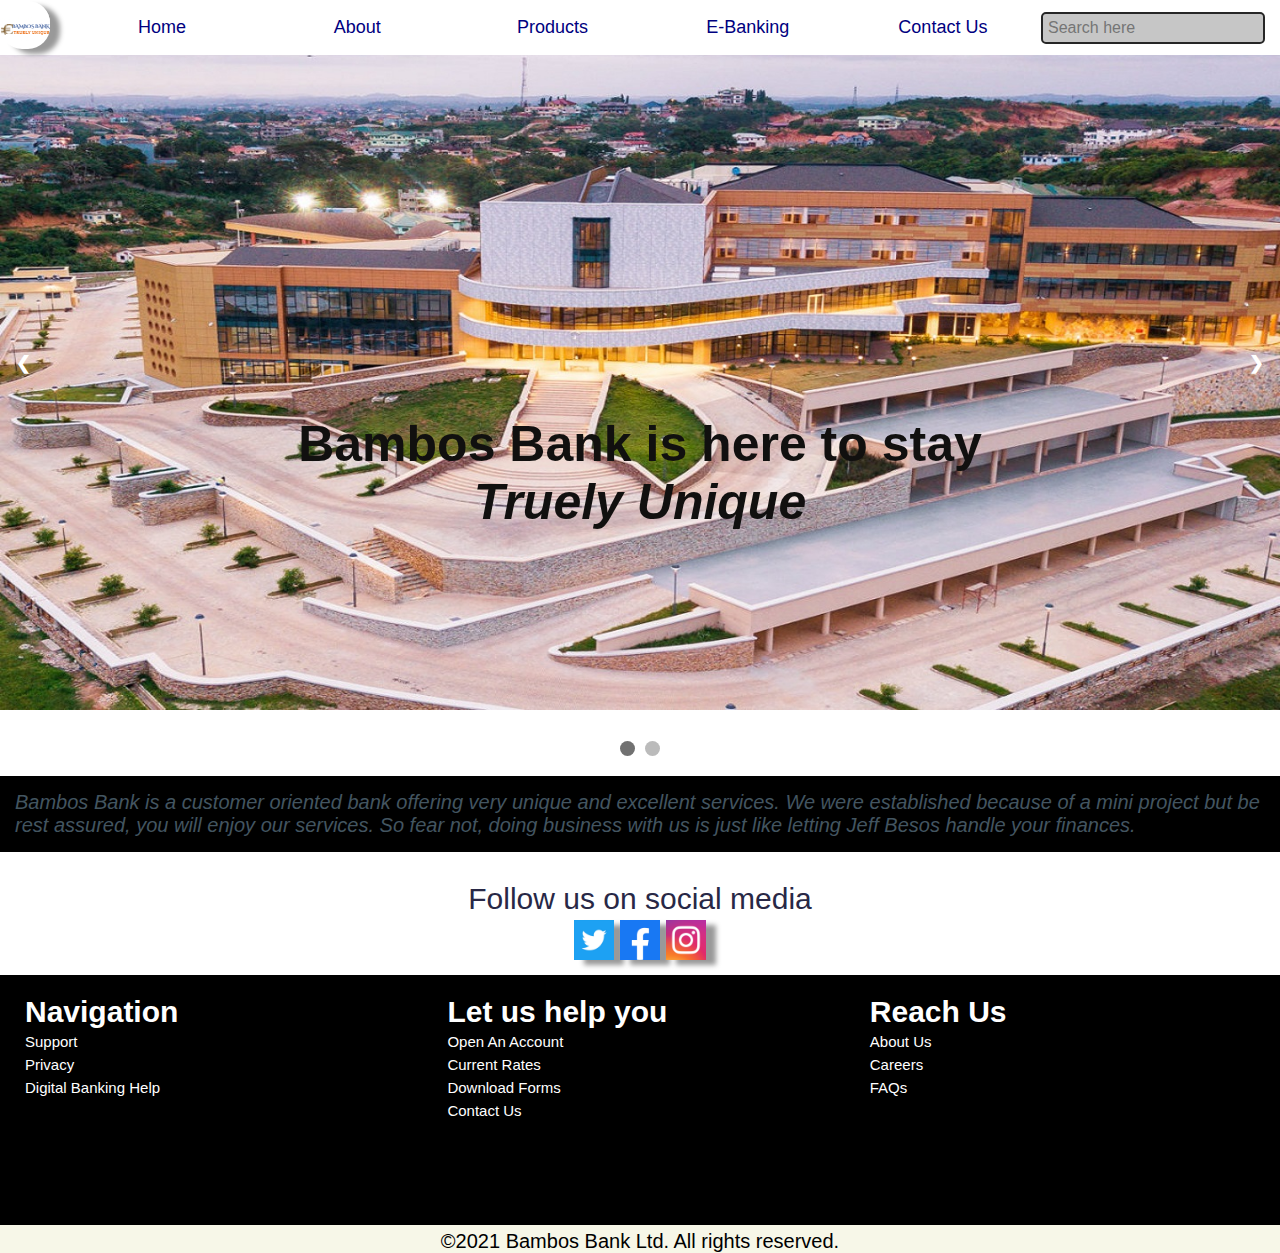
<file: index.html>
<!DOCTYPE html>
<html lang="en">

<head>
    <meta charset="UTF-8">
    <meta http-equiv="X-UA-Compatible" content="IE=edge">
    <meta name="viewport" content="width=device-width, initial-scale=1.0">
    <title>BAMBOS BANK GHANA LTD unofficial site</title>
    <link rel="stylesheet" href="css/styles.css">
    <link rel="stylesheet" href="css/styles2.css">
    <link rel="stylesheet" href="css/styles3.css">
</head>

<body>
        <!-- References : Absa , CalBank, Ecobank, bain.com, myronpetra.com, access bank,
        Font Awesome, W3schools, Youtube, MDN WEB-->

    <body>
        <!-- NAV -->
        <div class="container">
            <div class="navigation">
                <div class="nav-bar"><a href="index.html">

                        <a href="index.html"><img src="assets/logo.jpg" alt="bambos logo" class="logo"> </a> 

                </div>
                <div class="nav-menu">
                    <div class="menu-1"> <a href="index.html"> Home</a></div>
                    <div class="menu-2"><a href="about.html">About</a></div>
                    <div class="menu-3"><a href="product.html">Products</a></div>
                    <div class="menu-4"><a href="ebanking.html">E-Banking</a></div>
                    <div class="menu-5"><a href="contact.html">Contact Us</a></div>
                    <div class="search-box">
                        <input class="search-txt" type="text" placeholder="Search here">
                        <a href="#" class="search-btn"><i class="fas fa-search"></i></a>
                    </div>

                </div>
            </div>
            <!-- End of Nav -->
        </div>

        <!-- Body begins -->
        <!-- Slideshow container -->
        <div class="slideshow-container">

            <!-- Full-width images with number and caption text -->
            <div class="mySlides fade">
                <div class="numbertext">1 / 2</div>
                <img src="assets/home-page.jpg" style="width:100%">
                <div class="text"> <strong>Bambos Bank is here to stay <br> <em>Truely Unique</em> </strong> </div>
            </div>

            <div class="mySlides fade">
                <div class="numbertext">2 / 2</div>
                <img src="assets/adcontact.png" style="width:100%">
                <div class="text"><strong>Send Us Your Feedback. <br> We would love to hear from you.</strong></div>
            </div>

            <!-- Next and previous buttons -->
            <a class="prev" onclick="plusSlides(-1)">&#10094;</a>
            <a class="next" onclick="plusSlides(1)">&#10095;</a>
        </div>
        <br>

        <!-- The dots/circles -->
        <div style="text-align:center">
            <span class="dot" onclick="currentSlide(1)"></span>
            <span class="dot" onclick="currentSlide(2)"></span>
        </div>

        <div class="intro">
            <p><em>Bambos Bank is a customer oriented bank offering very unique and excellent services. We were established because of a mini project but be rest assured, you will enjoy our services.  So fear not, doing business with us is just like letting Jeff Besos handle your finances.</em> 
            </p>
        </div>
        <!-- Social Media Links -->
        <div class="social-media">
            <h2>Follow us on social media</h2><br>
            <img src="assets/twitter-logo.jfif">
            <img src="assets/facebook-logo.jfif">
            <img src="assets/instagram-logo.jfif">
        </div>

        <!-- Body ends -->


        <!-- FOOTER BEGINS -->
        <footer>
            <div class="footer-wrapper">

                <div class="single-footer">
                    <h2>Navigation</h2>
                    <ul>
                        <li><a href="#">Support</a> </li>
                        <li><a href="#">Privacy</a> </li>
                        <li><a href="#">Digital Banking Help</a> </li>
                    </ul>
                </div>
                <div class="single-footer">
                    <h2>Let us help you</h2>
                    <ul>
                        <li><a href="#">Open An Account</a></li>
                        <li><a href="#">Current Rates</a></li>
                        <li><a href="#">Download Forms</a> </li>
                        <li><a href="#">Contact Us</a> </li>
                    </ul>
                </div>

                <div class="single-footer">
                    <h2>Reach Us</h2>

                    <ul class="footer-right">
                        <li><a href="#">About us</a></li>
                        <li><a href="#">Careers</a></li>
                        <li><a href="#">FAQs</a></li>
                    </ul >
                </div>

        </footer>
        <!-- END OF FOOTER -->

        <div class="rights">
            <p> ©2021 Bambos Bank Ltd. All rights reserved.</p>
        </div>



        <script src="js/script.js"></script>
    </body>

</html>
</body>

</html>
</file>
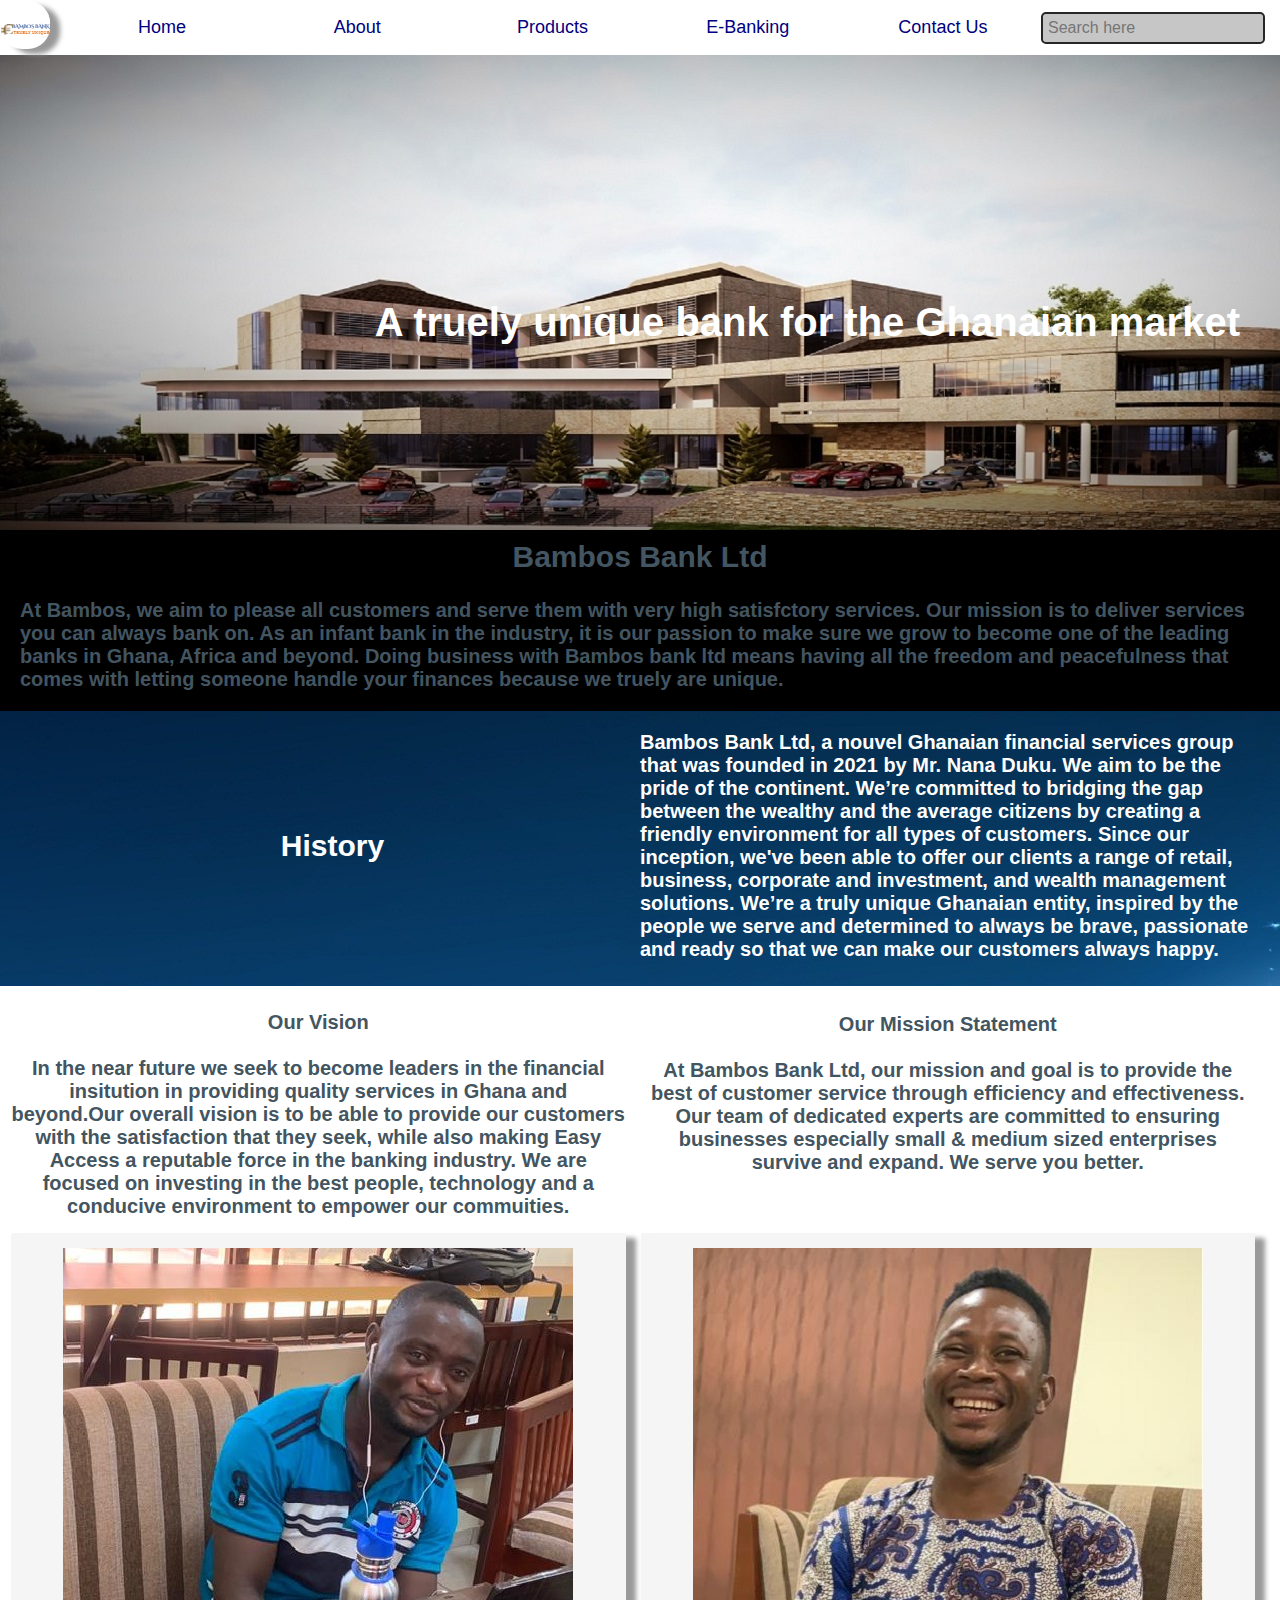
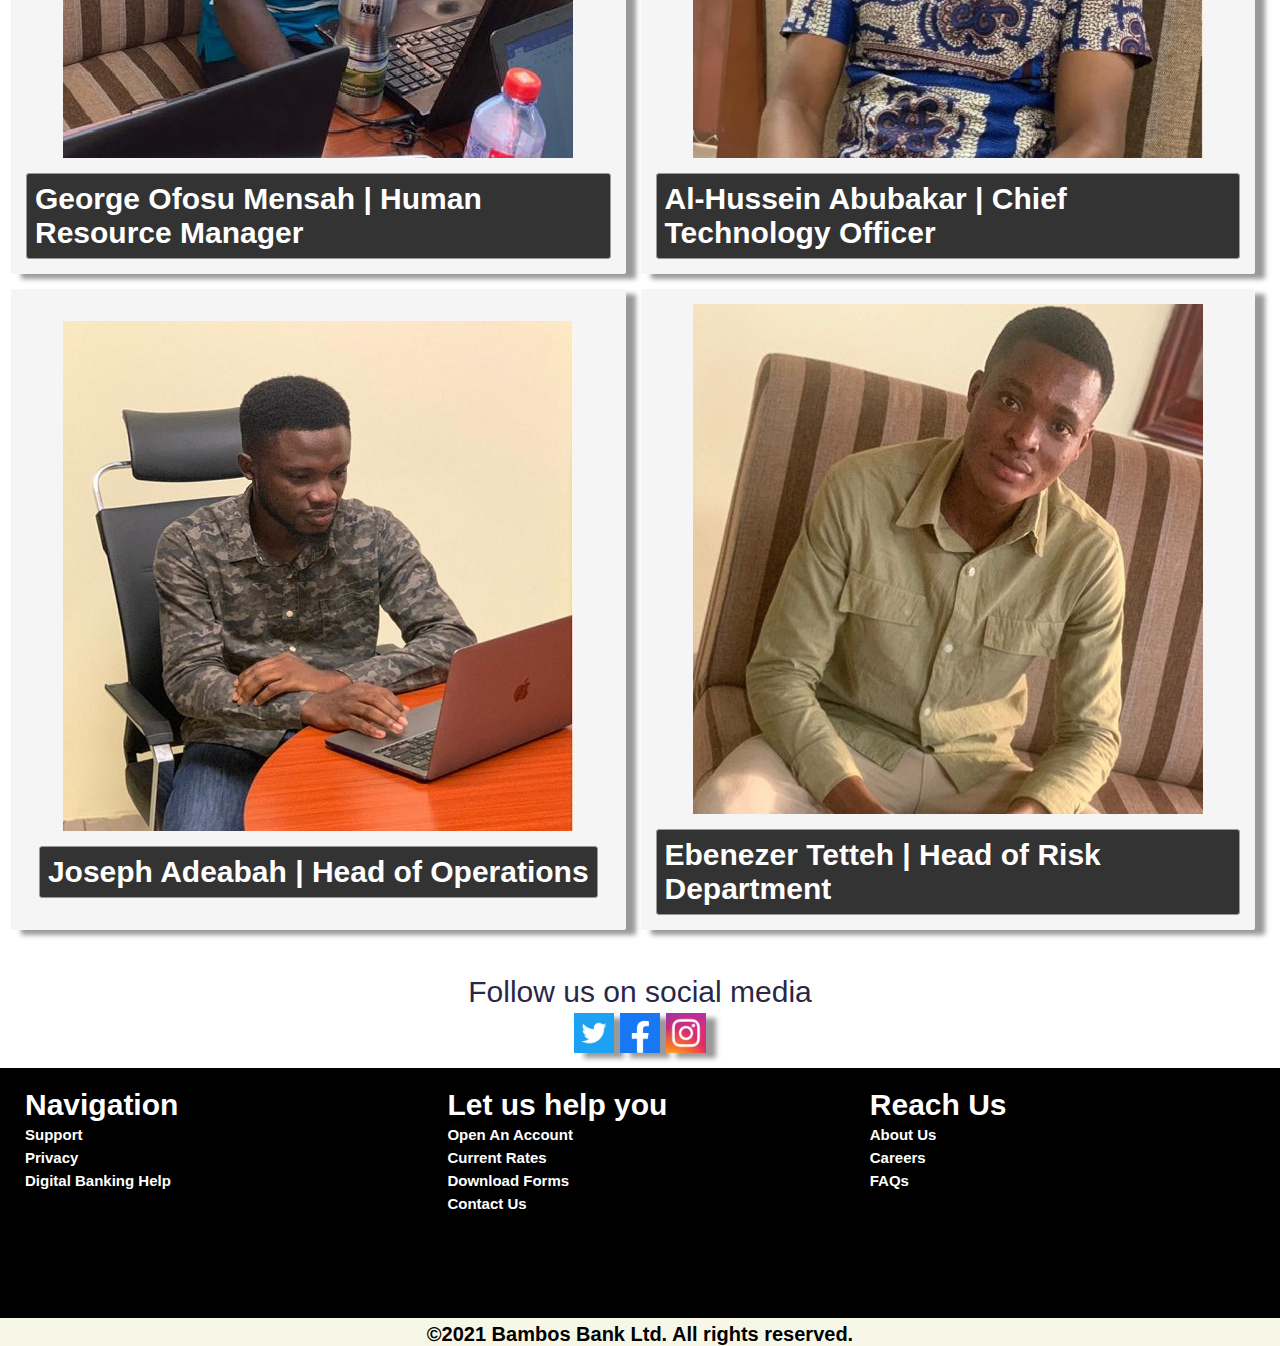
<file: about.html>
<!DOCTYPE html>
<html lang="en">

<head>
    <meta charset="UTF-8">
    <meta http-equiv="X-UA-Compatible" content="IE=edge">
    <meta name="viewport" content="width=device-width, initial-scale=1.0">
    <title>About Us</title>
    <link rel="stylesheet" href="css/about.css">
    <link rel="stylesheet" href="css/styles3.css">
    <link rel="stylesheet" href="css/styles.css">
    <link rel="stylesheet" href="css/styles2.css">

</head>

<body>
    <!-- NAV -->
    <div class="container">
        <div class="navigation">
            <div class="nav-bar"> <a href="index.html">
                <img src="assets/logo.jpg" alt="bambos logo" class="logo"> </a>

            </div>
            <div class="nav-menu">
                <div class="menu-1"> <a href="index.html"> Home</a></div>
                <div class="menu-2"><a href="about.html">About</a></div>
                <div class="menu-3"><a href="product.html">Products</a></div>
                <div class="menu-4"><a href="ebanking.html">E-Banking</a></div>
                <div class="menu-5"><a href="contact.html">Contact Us</a></div>
                <div class="search-box">
                    <input class="search-txt" type="text" placeholder="Search here">
                    <a href="#" class="search-btn"><i class="fas fa-search"></i></a>
                </div>
            </div>
        </div>
        <!-- End of Nav -->
    </div>
    <div class="wel-container">
        <p><strong>A truely unique bank for the Ghanaian market</p>

    </div>

    <div class="overview2">
        <h2>Bambos Bank Ltd</h2> <br>
        <p id="mc">
            At Bambos, we aim to please all customers and serve them with very high satisfctory services. Our mission is to deliver services you can always bank on. As an infant bank in the industry, it is our passion to make sure we grow to become one of the leading banks in Ghana, Africa and beyond. Doing business with Bambos bank ltd means having all the freedom and peacefulness that comes with letting someone handle your finances because we truely are unique.
        </p>

    </div>
    <div class="overview">
        <h2>History</h2>
        <p id="mc1">
            Bambos Bank Ltd, a nouvel Ghanaian financial services group that was founded in 2021 by Mr. Nana Duku. We aim to
            be
            the pride of the continent.
            We’re committed to bridging the gap between the wealthy and the average citizens by creating a friendly environment for all types of customers. Since our inception, we've been able to offer our clients a range of retail, business, corporate and investment, and
            wealth management solutions.
            We’re a truly unique Ghanaian entity, inspired by the people we serve and
            determined to always be brave, passionate and ready so that we can make our customers always happy.
        </p>
    </div>
    <div class="overview3">
        <p id="vish">
            <strong>Our Vision</strong> <br><br>
            In the near future we seek to become leaders in the financial insitution in providing quality
            services in Ghana and beyond.Our overall vision is to be able to provide our customers with
            the satisfaction that they seek, while also making Easy Access a reputable force in the banking industry.
            We are focused on investing in the best people, technology and a conducive environment to empower our
            commuities.
        </p>

        <p id="mc3">
            <strong>Our Mission Statement</strong> <br> <br>
            At Bambos Bank Ltd, our mission and goal is to provide the best of customer service through
            efficiency and effectiveness. Our team of dedicated experts are committed to ensuring
            businesses especially small & medium sized enterprises survive and expand. We serve you better.
        </p>
      
        <div class="md">
            <img id="cs" src="assets/ceo.jpeg" alt="">
            <div class="team-title">
                <h2> George Ofosu Mensah | Human Resource Manager </h2>
            </div>
        </div>
        <div class="md">
            <img src="assets/md.jpeg" alt="">
            <div class="team-title">
                <h2> Al-Hussein Abubakar | Chief Technology Officer </h2>
            </div>
        </div>

        <div class="md">
            <img id="cs" src="assets/strat.jpeg" alt="">
            <div class="team-title">
                <h2> Joseph Adeabah | Head of Operations </h2>
            </div>
        </div>
        <div class="md">
            <img id="cs" src="assets/cro.jpeg" alt="">
            <div class="team-title">
                <h2> Ebenezer Tetteh | Head of Risk Department </h2>
            </div>
        </div>

    </div>

    <!-- Social Media Links -->
    <div class="social-media">
        <h2>Follow us on social media</h2><br>
        <img src="assets/twitter-logo.jfif">
        <img src="assets/facebook-logo.jfif">
        <img src="assets/instagram-logo.jfif">
    </div>
    <!-- FOOTER -->
    <footer>
        <div class="footer-wrapper">

            <div class="single-footer">
                <h2>Navigation</h2>
                <ul>
                    <li><a href="#">Support</a> </li>
                    <li><a href="#">Privacy</a> </li>
                    <li><a href="#">Digital Banking Help</a> </li>
                </ul>
            </div>
            <div class="single-footer">
                <h2>Let us help you</h2>
                <ul>
                    <li><a href="#">Open An Account</a></li>
                    <li><a href="#">Current Rates</a></li>
                    <li><a href="#">Download Forms</a> </li>
                    <li><a href="#">Contact Us</a> </li>
                </ul>
            </div>

            <div class="single-footer">
                <h2>Reach Us</h2>

                <ul class="footer-right">
                    <li><a href="#">About us</a></li>
                    <li><a href="#">Careers</a></li>
                    <li><a href="#">FAQs</a></li>
                </ul >
            </div>

    </footer>
    <!-- END OF FOOTER -->

    <div class="rights">
        <p> ©2021 Bambos Bank Ltd. All rights reserved.</p>
    </div>




    <script src="js/script.js"></script>
</body>

</html>
</file>
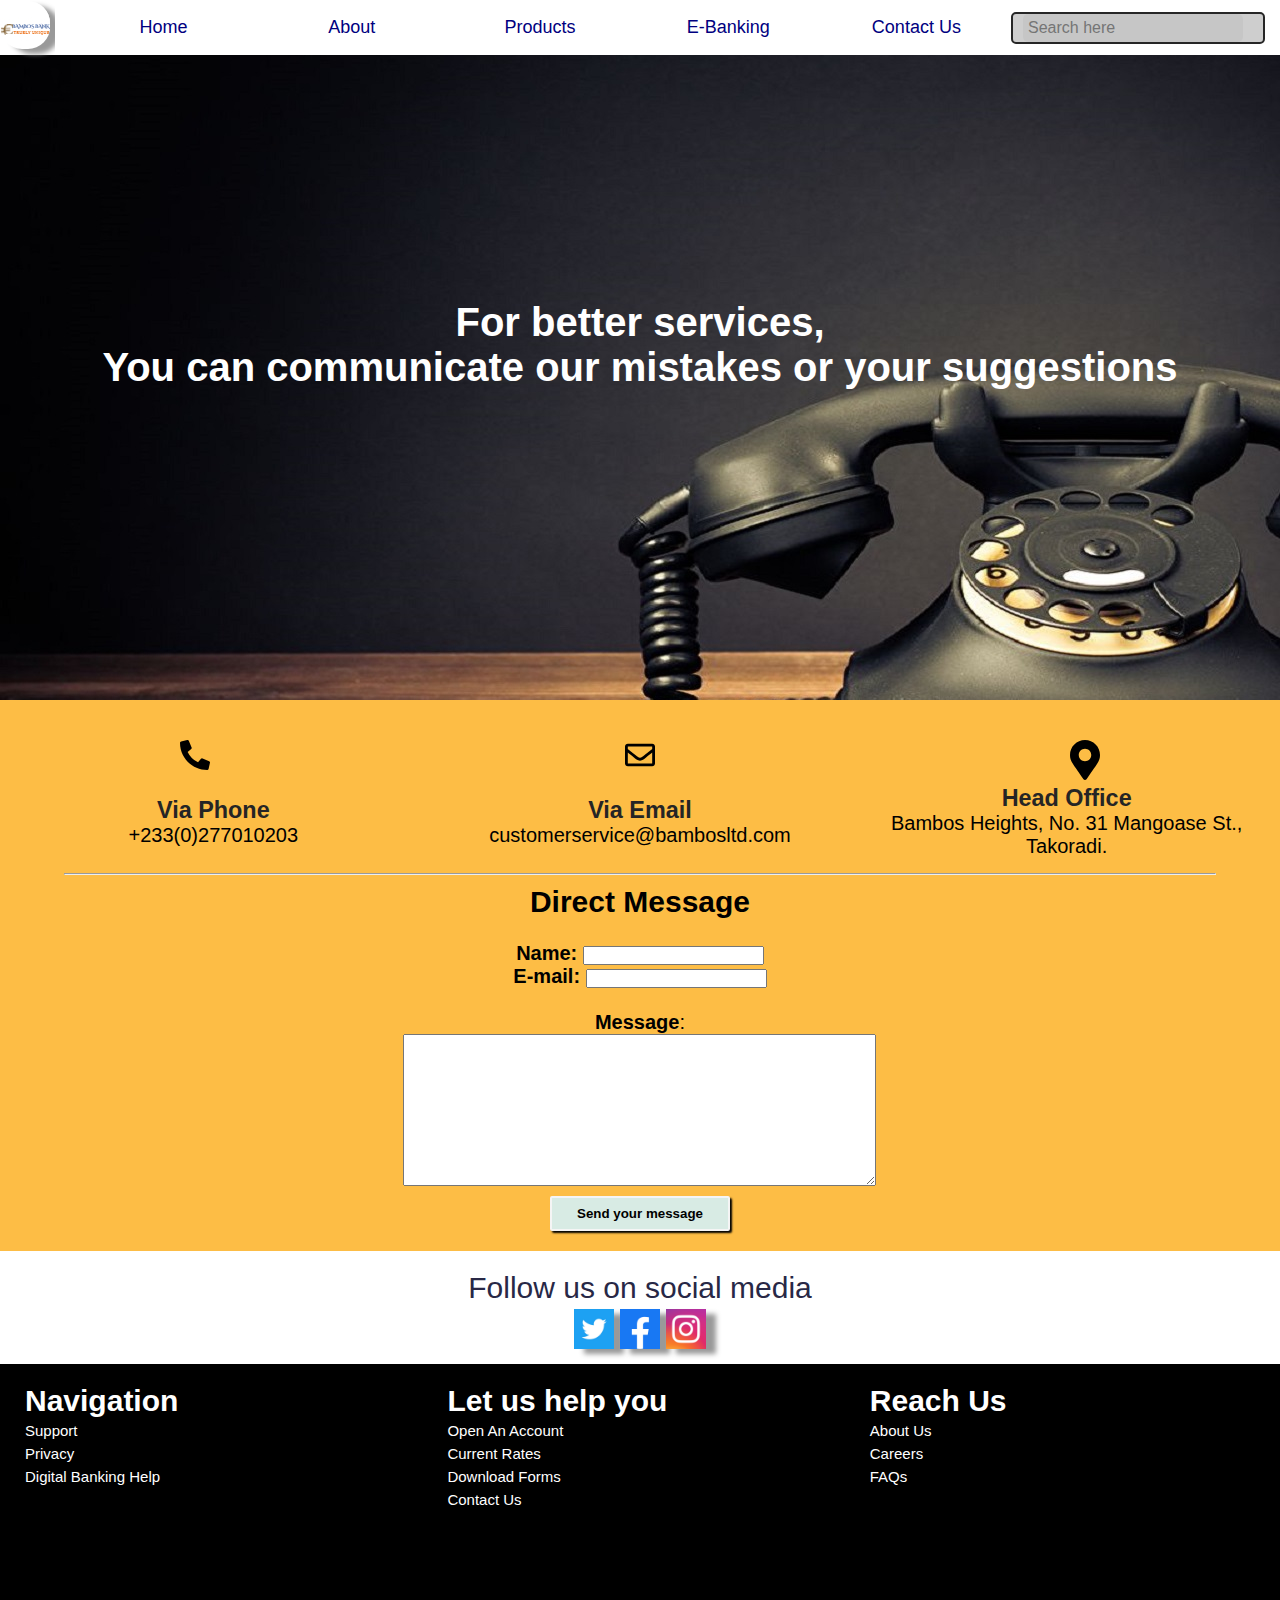
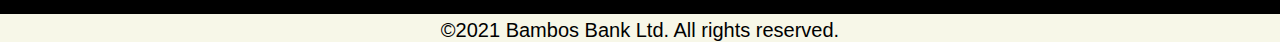
<file: contact.html>
<!DOCTYPE html>
<html lang="en">
<head>
    <meta charset="UTF-8">
    <meta http-equiv="X-UA-Compatible" content="IE=edge">
    <meta name="viewport" content="width=device-width, initial-scale=1.0">
    <title>Contact Us</title>
    <link rel="stylesheet" href="css/contact.css">
    <link rel="stylesheet" href="css/prod.css">
    <link rel="stylesheet" href="css/styles3.css">
    <link rel="stylesheet" href="css/styles.css">
    <link rel="stylesheet" href="css/styles2.css">
</head>
<body>
        <!-- NAV -->
        <div class="container">
            <div class="navigation">
                <div class="nav-bar"> <a href="index.html">
                    <img src="assets/logo.jpg" alt="bambos logo" class="logo"> </a>

                </div>
                <div class="nav-menu">
                    <div class="menu-1"> <a href="index.html"> Home</a></div>
                    <div class="menu-2"><a href="about.html">About</a></div>
                    <div class="menu-3"><a href="product.html">Products</a></div>
                    <div class="menu-4"><a href="ebanking.html">E-Banking</a></div>
                    <div class="menu-5"><a href="contact.html">Contact Us</a></div>
                    <div class="search-box">
                        <input class="search-txt" type="text" placeholder="Search here">
                        <a href="#" class="search-btn"><i class="fas fa-search"></i></a>
                    </div>
                </div>
            </div>
            <!-- End of Nav -->
        </div>
        <div class="contact-container">
            <p id="talk" ><strong>For better services,<br>You can communicate our mistakes or your suggestions</strong></p>

        </div>
        <div class="contact-modes">
            <div class="icon"> 
                 <div class="icon-1">
                <img id="phone" src="assets/phone-alt-solid.svg" alt="">
            </div> 

                <div class="icon-2">
                    <img id="envelope" src="assets/envelope-regular.svg" alt="">
                </div>

               <div class="icon-3">
                    <img id="map" src="assets/map-marker-alt-solid.svg" alt="">
                </div>


            </div>

            <div>

            <h3>Via Phone</h3><p id="contact-info" >+233(0)277010203</p>
        </div>
            <div>
                <h3 >Via Email</h3> <p id="contact-info">customerservice@bambosltd.com</p>
            </div>
            <div>

                <h3>Head Office</h3><p id="contact-info" >Bambos Heights, No. 31 Mangoase St., Takoradi.</p>
            </div>

            <!-- forms  -->
            
            <div class="forms">
                <hr>
                <h2>Direct Message</h2> <br>
                <form action="/my-handling-form-page" method="post">
                    <ul>
                     <li>
                       <label for="name"><strong>Name:</strong></label>
                       <input type="text" id="name" name="user_name">
                     </li>
                     <li>
                       <label for="mail"><strong>E-mail:</strong></label>
                       <input type="email" id="mail" name="user_email">
                     </li> <br>
                     <li>
                       <label for="msg"><strong>Message</strong>:</label> <br>
                       <textarea id="msg" name="user_message"  cols="57" rows="10" ></textarea>
                     </li>
                     <li class="button">
                        <button type="submit"><strong>Send your message</strong></button>
                      </li>
                    </ul>
                   </form>
            </div>

        </div>
        
        <!-- Social Media Links -->
        <div class="social-media">
            <h2>Follow us on social media</h2><br>
            <img src="assets/twitter-logo.jfif">
            <img src="assets/facebook-logo.jfif">
            <img src="assets/instagram-logo.jfif">
        </div>

        <!-- FOOTER -->
        <footer>
            <div class="footer-wrapper">

                <div class="single-footer">
                    <h2>Navigation</h2>
                    <ul>
                        <li><a href="#">Support</a> </li>
                        <li><a href="#">Privacy</a> </li>
                        <li><a href="#">Digital Banking Help</a> </li>
                    </ul>
                </div>
                <div class="single-footer">
                    <h2>Let us help you</h2>
                    <ul>
                        <li><a href="#">Open An Account</a></li>
                        <li><a href="#">Current Rates</a></li>
                        <li><a href="#">Download Forms</a> </li>
                        <li><a href="#">Contact Us</a> </li>
                    </ul>
                </div>

                <div class="single-footer">
                    <h2>Reach Us</h2>

                    <ul class="footer-right">
                        <li><a href="#">About us</a></li>
                        <li><a href="#">Careers</a></li>
                        <li><a href="#">FAQs</a></li>
                    </ul >
                </div>

        </footer>
        <!-- END OF FOOTER -->

        <div class="rights">
            <p> ©2021 Bambos Bank Ltd. All rights reserved.</p>
        </div>



    <script src="js/script.js"></script>



    
</body>
</html>
</file>
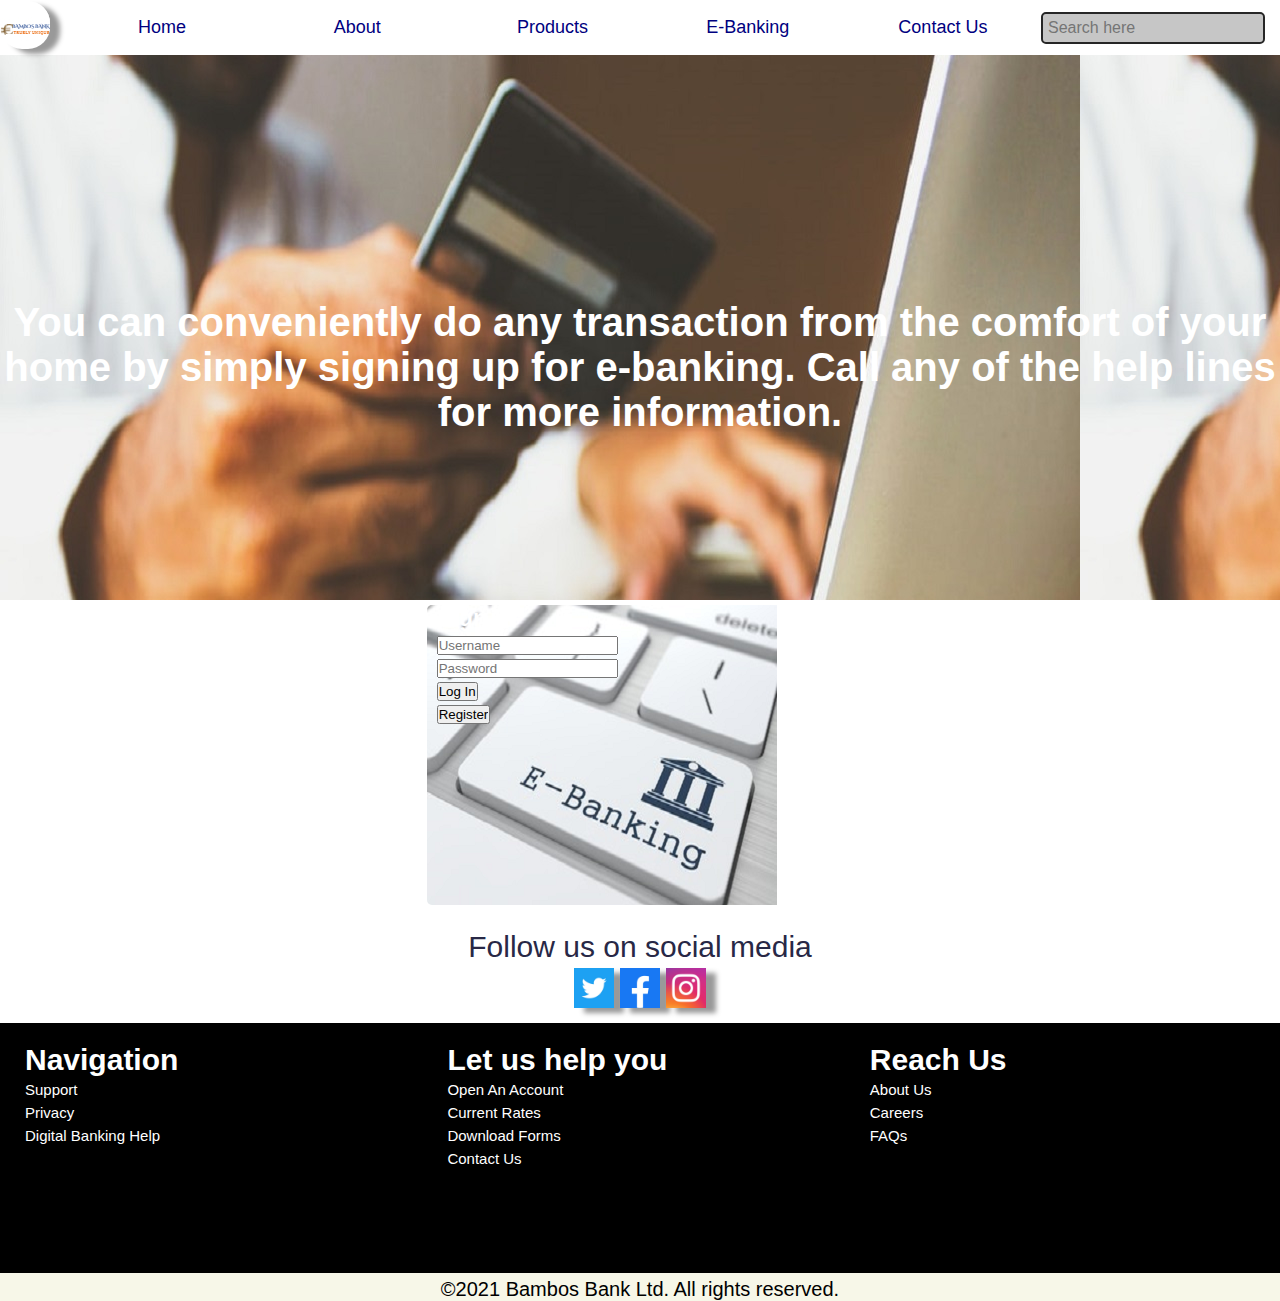
<file: ebanking.html>
<!DOCTYPE html>
<html lang="en">

<head>
    <meta charset="UTF-8">
    <meta http-equiv="X-UA-Compatible" content="IE=edge">
    <meta name="viewport" content="width=device-width, initial-scale=1.0">
    <title>E-Banking</title>
    <link rel="stylesheet" href="css/styles3.css">
    <link rel="stylesheet" href="css/styles.css">
    <link rel="stylesheet" href="css/styles2.css">
    <link rel="stylesheet" href="css/ebank.css">
</head>

<body>
    <!-- NAV -->
    <div class="container">
        <div class="navigation">
            <div class="nav-bar"> <a href="index.html">
                <img src="assets/logo.jpg" alt="bambos logo" class="logo"> </a>
            </div>
            <div class="nav-menu">
                <div class="menu-1"> <a href="index.html"> Home</a></div>
                <div class="menu-2"><a href="about.html">About</a></div>
                <div class="menu-3"><a href="product.html">Products</a></div>
                <div class="menu-4"><a href="ebanking.html">E-Banking</a></div>
                <div class="menu-5"><a href="contact.html">Contact Us</a></div>
                <div class="search-box">
                    <input class="search-txt" type="text" placeholder="Search here">
                    <a href="#" class="search-btn"><i class="fas fa-search"></i></a>
                </div>
            </div>
        </div>
        <!-- End of Nav -->
        <div class="prodimg-container">
            <p id="eb"><strong>You can conveniently do any transaction from the comfort of your home by simply signing up for e-banking. Call any of the help lines for  more information.</strong></p>

        </div>
    </div>
    <!-- Login card starts here  -->

    <div id="ebank-login">

        <div class="edisplay">
            <h3>Sign In</h3>
            <input type="name"  placeholder="Username"><br>
            <input type="password" placeholder="Password"><br>
            <input type="submit" id="loginBTN" value="Log In"><br>
            <input type="submit" value="Register">
        </div>

    </div>

    <div id="ebank-deposit">

        <div class="edisplay">
            <h3>Deposit</h3>
            <input type="text"  id="depositAmount" placeholder="Amount">
            <input type="submit" id="depositBTN" value="Deposit">
        </div>

    </div>

    <div id="ebank-ouput">

        <div class="edisplay">
            <h3>Welcome <span id="usernameID"></span></h3>
            <h3>Amount: <span id="amount"></span></h3>
        </div>

    </div>



      <!-- Login card ends here  -->


    <!-- Social Media Links -->
    <div class="social-media">
        <h2>Follow us on social media</h2><br>
        <img src="assets/twitter-logo.jfif">
        <img src="assets/facebook-logo.jfif">
        <img src="assets/instagram-logo.jfif">
    </div>
    <!-- FOOTER -->
    <footer>
        <div class="footer-wrapper">

            <div class="single-footer">
                <h2>Navigation</h2>
                <ul>
                    <li><a href="#">Support</a> </li>
                    <li><a href="#">Privacy</a> </li>
                    <li><a href="#">Digital Banking Help</a> </li>
                </ul>
            </div>
            <div class="single-footer">
                <h2>Let us help you</h2>
                <ul>
                    <li><a href="#">Open An Account</a></li>
                    <li><a href="#">Current Rates</a></li>
                    <li><a href="#">Download Forms</a> </li>
                    <li><a href="#">Contact Us</a> </li>
                </ul>
            </div>

            <div class="single-footer">
                <h2>Reach Us</h2>

                <ul class="footer-right">
                    <li><a href="#">About us</a></li>
                    <li><a href="#">Careers</a></li>
                    <li><a href="#">FAQs</a></li>
                </ul >
            </div>

    </footer>
    <!-- END OF FOOTER -->

    <div class="rights">
        <p> ©2021 Bambos Bank Ltd. All rights reserved.</p>
    </div>



    <script src="js/deposit.js"></script>
</body>


</body>

</html>
</file>
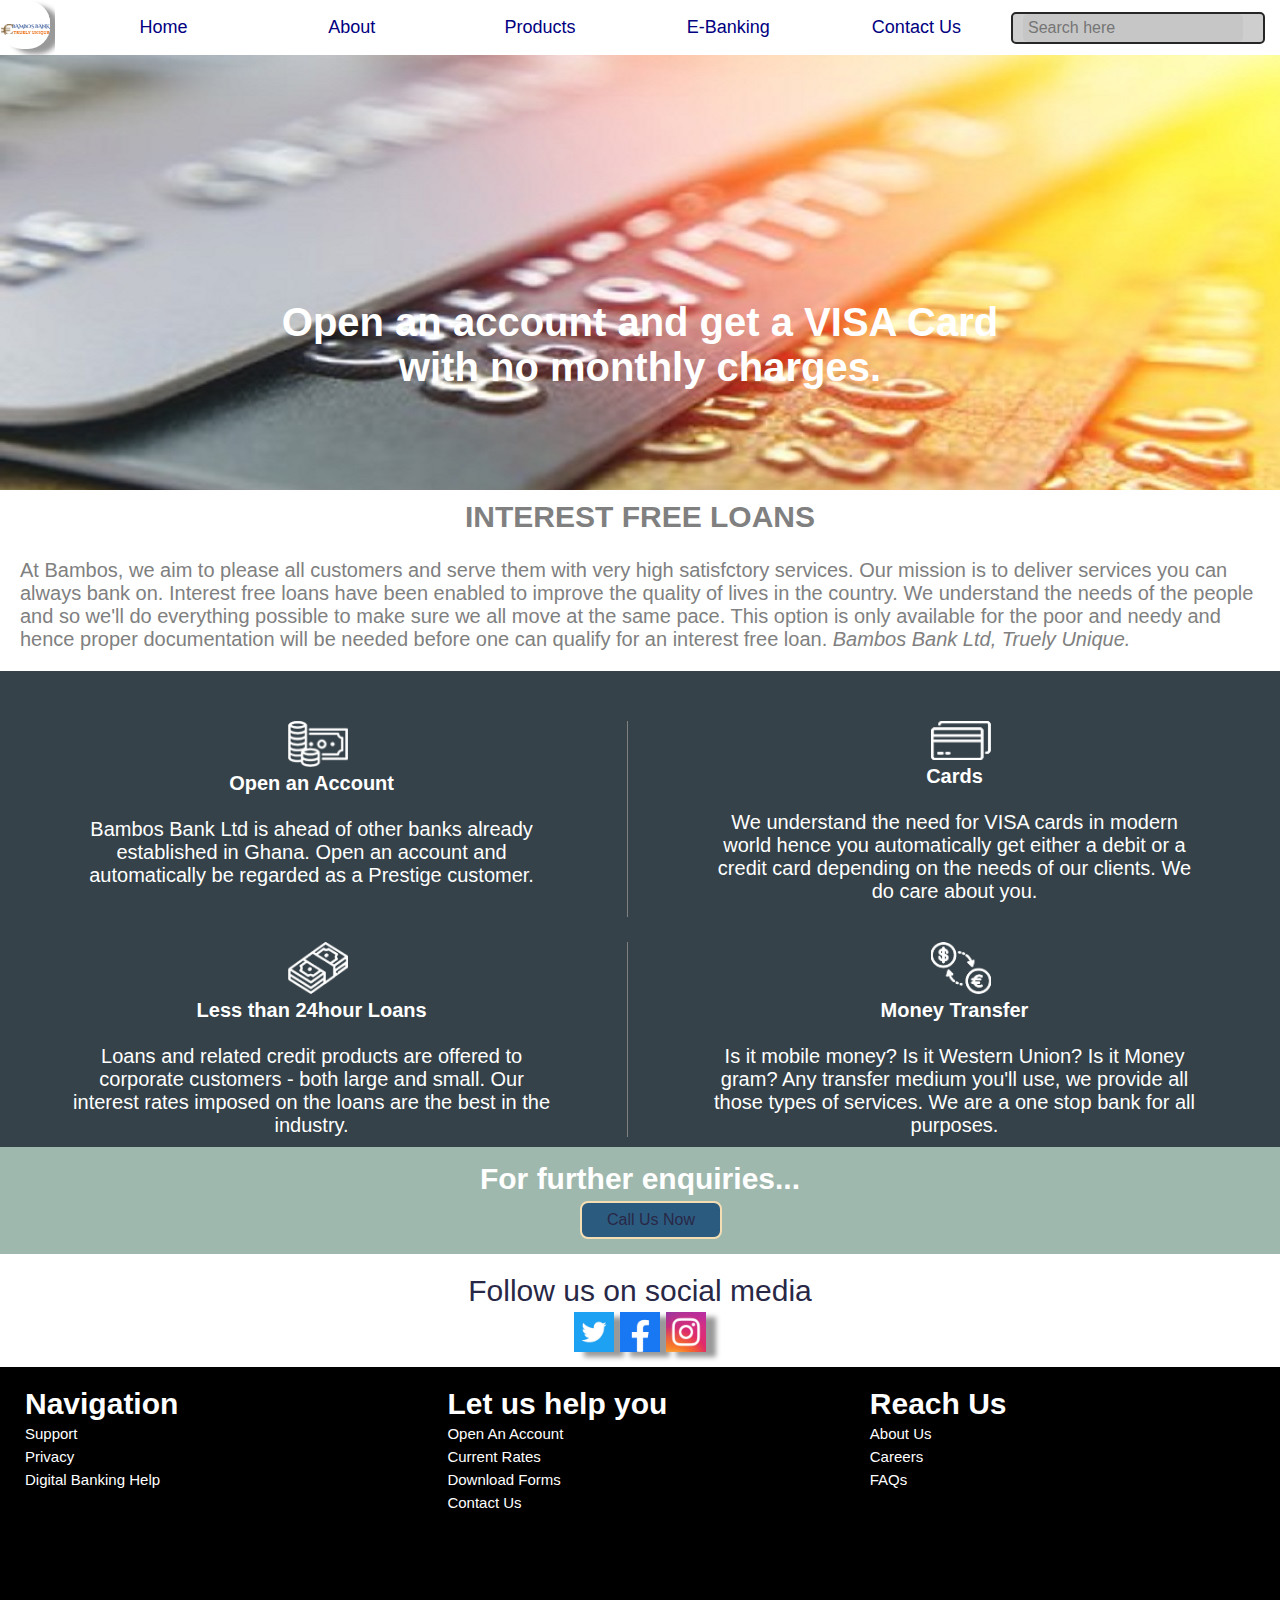
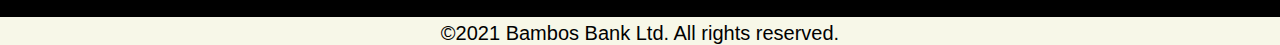
<file: product.html>
<!DOCTYPE html>
<html lang="en">
<head>
    <meta charset="UTF-8">
    <meta http-equiv="X-UA-Compatible" content="IE=edge">
    <meta name="viewport" content="width=device-width, initial-scale=1.0">
    <title>Products & Services</title>
    <link rel="stylesheet" href="css/prod.css">
    <link rel="stylesheet" href="css/styles3.css">
    <link rel="stylesheet" href="css/styles.css">
    <link rel="stylesheet" href="css/styles2.css">
</head>
<body>

     <!-- NAV -->
     <div class="container">
        <div class="navigation">
            <div class="nav-bar"> <a href="index.html">
                <img src="assets/logo.jpg" alt="bambos logo" class="logo"> </a>
            </div>
            <div class="nav-menu">
                <div class="menu-1"> <a href="index.html"> Home</a></div>
                <div class="menu-2"><a href="about.html">About</a></div>
                <div class="menu-3"><a href="product.html">Products</a></div>
                <div class="menu-4"><a href="ebanking.html">E-Banking</a></div>
                <div class="menu-5"><a href="contact.html">Contact Us</a></div>
                <div class="search-box">
                    <input class="search-txt" type="text" placeholder="Search here">
                    <a href="#" class="search-btn"><i class="fas fa-search"></i></a>
                </div>
            </div>
        </div>
        <!-- End of Nav -->
    </div>
    <div class="prod-container">
        <p><strong>Open an account and get a VISA Card <br>with no monthly charges.</strong></p>

    </div>
    <div class="tb">
        <h2>INTEREST FREE LOANS</h2> <br>
        <p id="tbc" >
            At Bambos, we aim to please all customers and serve them with very high satisfctory services. Our mission is to deliver services you can always bank on. Interest free loans have been enabled to improve the quality of lives in the country. We understand the needs of the people and so we'll do everything possible to make sure we all move at the same pace. This option is only available for the poor and needy and hence proper documentation will be needed before one can qualify for an interest free loan. <em>Bambos Bank Ltd, Truely Unique.</em>
        </p>
    </div>

    <!-- Open an account starts here -->
    <div class="prod-ov">
          <div class="retail">
              <img id="ret-svg" src="assets/open-account.png" alt=""> <br>
              <p> <strong>Open an Account</strong> <br> <br>
                Bambos Bank Ltd is ahead of other banks already established in Ghana. Open an account and automatically be regarded as a Prestige customer.
             </p>
          </div>
          <!-- Open an account ends here -->

          
           
          <!-- Cards starts here -->
          <div class="bness">
            <img id="bness-svg" src="assets/cards_1.png" alt=""> <br>
            <p> <strong>Cards</strong> <br> <br>
                We understand the need for VISA cards in modern world hence you automatically get either a debit or a credit card depending on the needs of our clients. We do care about you.
           </p>
        </div>
        <!-- Cards ends here -->

        <!-- Quick loans  here -->
        <div class="corp">
            <img id="corp-svg" src="assets/quick-loans.png" alt=""> <br>
            <p> <strong>Less than 24hour Loans</strong> <br> <br>
                Loans and related credit products are offered to corporate
                 customers - both large and small.
                Our interest rates imposed on the loans are the best in the industry.
           </p>
        </div>

        <!-- Transfer starts here  -->
        <div class="dbank">
            <img id="dbank-svg" src="assets/money-transfer.png" alt=""> <br>
            <p> <strong>Money Transfer </strong> <br> <br>
             Is it mobile money? Is it Western Union? Is it Money gram? Any transfer medium you'll use, we provide all those types of services. We are a one stop bank for all purposes. 
  
           </p>
        </div>
                <!-- Money Transfer ends here  -->
    </div>

    <div class="call-us">
        <center><h2> <strong>For further enquiries...</strong></h2></center>
        <button id="call" >Call Us Now </button>
         <!-- <img  id="phone-svg" src="assets/phone-alt-solid.svg" alt=""> -->
    </div>

                <!-- Social Media Links -->
                <div class="social-media">
                    <h2>Follow us on social media</h2><br>
                    <img src="assets/twitter-logo.jfif">
                    <img src="assets/facebook-logo.jfif">
                    <img src="assets/instagram-logo.jfif">
                </div>
                <!-- FOOTER -->
                <footer>
                    <div class="footer-wrapper">
        
                        <div class="single-footer">
                            <h2>Navigation</h2>
                            <ul>
                                <li><a href="#">Support</a> </li>
                                <li><a href="#">Privacy</a> </li>
                                <li><a href="#">Digital Banking Help</a> </li>
                            </ul>
                        </div>
                        <div class="single-footer">
                            <h2>Let us help you</h2>
                            <ul>
                                <li><a href="#">Open An Account</a></li>
                                <li><a href="#">Current Rates</a></li>
                                <li><a href="#">Download Forms</a> </li>
                                <li><a href="#">Contact Us</a> </li>
                            </ul>
                        </div>
        
                        <div class="single-footer">
                            <h2>Reach Us</h2>
        
                            <ul class="footer-right">
                                <li><a href="#">About us</a></li>
                                <li><a href="#">Careers</a></li>
                                <li><a href="#">FAQs</a></li>
                            </ul >
                        </div>
        
                </footer>
                <!-- END OF FOOTER -->
        
                <div class="rights">
                    <p> ©2021 Bambos Bank Ltd. All rights reserved.</p>
                </div>
        
        
            <script src="js/script.js"></script>
</body>
</html>
</file>
<file: css/styles.css>
*{
    margin: 0;
    padding: 0;
    box-sizing: border-box;
}
body{
    font-family: -apple-system, BlinkMacSystemFont, 'Segoe UI', Roboto, Oxygen, Ubuntu, Cantarell, 
    'Open Sans', 'Helvetica Neue', sans-serif;
    font-size: 20px;
    width: 100%;
    min-height: 100vh;
}
.container{
    display: grid;
    grid-template-columns: 1fr;
}
.logo{
    width: 50px;
    box-shadow: 10px 5px 5px#999;
    border-radius: 22px;
    padding-bottom: 2px;
}


[class^="nav-"]{
    display: grid;
    place-items: center;
    place-content: center;
}
.navigation{
    display: grid;
    grid-template-columns: auto 3fr ;
    grid-template-rows: 55px;
    background-color: white;
    color: white;
    cursor: pointer;
    position: fixed;
    z-index: 1;
    width: 100%;
}
.navbar {
    width: 100%;
    height: 100%;
}
.navbar img{
  place-items: start;
}
.nav-amali{
    display: inline-block;
    width: 120px;
}
.nav-amali > p {
    font-size: 15px;
    margin-top: 1px;
    font-family: -apple-system, BlinkMacSystemFont, 'Segoe UI', Roboto, Oxygen, Ubuntu, Cantarell, 
    'Open Sans', 'Helvetica Neue', sans-serif;
    font-weight: 5em;

}

.nav-menu{
    display: grid;
    font-weight: 16;
    font-size: large;
    gap: 1px;
    grid-template-columns: repeat(6,1fr); 
    width: 100%;
    padding: 15px;
    place-items: center;
    cursor: pointer;
}
.nav-menu:hover{
    background-color:transparent;
    color: white;

}
.nav-menu a{
    text-decoration: none;
    color: navy;
}
.nav-menu a:hover {
    color: navy;
    padding: 5px 5px 5px 5px ;
    border-bottom: 2px solid navy;
}
.nav-menu > div{
    font-family: -apple-system, BlinkMacSystemFont, 'Segoe UI', Roboto, Oxygen, Ubuntu, Cantarell, 
    'Open Sans', 'Helvetica Neue', sans-serif;
    font-weight: 5em;
    border: 1px soid white;
}


.search-box {
  justify-content: center;
  display: flex;
  border: 2px solid #262626;
  line-height: 40px;
  border-radius: 5px;
  background-color: #0a0a0a33;
}
.search-txt {
  
  outline: none;
  border-radius: 5px;
  border: none;
  background-color: #0a0a0a09;
  width: 220px;
  font-size: 16px;
  padding: 5px 15px 5px 5px;
}


* {box-sizing:border-box}

.slideshow-container {
  width: 100%;
  position: relative;
  margin: auto;
}

.mySlides {
  display: none;
}

.prev, .next {
  cursor: pointer;
  position: absolute;
  top: 50%;
  width: auto;
  margin-top: -22px;
  padding: 16px;
  color: white;
  font-weight: bold;
  font-size: 18px;
  transition: 0.6s ease;
  border-radius: 0 3px 3px 0;
  user-select: none;
}

.next {
  right: 0;
  border-radius: 3px 0 0 3px;
}


.prev:hover, .next:hover {
  background-color: rgba(0,0,0,0.8);
}

.text {
    text-align: center;
  color: #11100f;
  font-size: 50px;
  padding: 8px 12px;
  position: absolute;
  bottom: 8px;
  height: 300px;
  width: 100%;
  text-align: center;
}

.numbertext {
  color: #f2f2f2;
  font-size: 12px;
  padding: 8px 12px;
  position: absolute;
  top: 0;
}

/* The dots/bullets/indicators */
.dot {
  cursor: pointer;
  height: 15px;
  width: 15px;
  margin: 0 2px;
  background-color: #bbb;
  border-radius: 50%;
  display: inline-block;
  transition: background-color 0.6s ease;
}

.active, .dot:hover {
  background-color: #717171;
}

/* Fading animation */
.fade {
  -webkit-animation-name: fade;
  -webkit-animation-duration: 1.5s;
  animation-name: fade;
  animation-duration: 1.5s;
}

@-webkit-keyframes fade {
  from {opacity: .4}
  to {opacity: 1}
}

@keyframes fade {
  from {opacity: .4}
  to {opacity: 1}
}
</file>
<file: css/styles2.css>
/* MAIN BODY, LANDING PAGE */
.main-body{
    display: grid;
    margin-right: 0%;
    place-items: center;
    width: auto;
    /* border: 2px solid yellow; */
}
.slide-container{
    width: 100%;
    margin: auto;
    /* overflow: hidden; */
}
.img-slides{
    display: flex;
    width: 100%;
    height: 40%;
}
.intro{
    display: inline-block;
    padding: 15px ;
    margin: 15px 0px 10px 0px;
    place-content: center;
    background-color: #000000;
}
.intro p{
    font-family: -apple-system, BlinkMacSystemFont, 'Segoe UI', Roboto, Oxygen, Ubuntu, Cantarell, 
    'Open Sans', 'Helvetica Neue', sans-serif;
    color:#435560;
}
</file>
<file: css/styles3.css>
/*  footer */
.footer-wrapper{
    margin: 5px auto;
    padding-top: 20px;
    width: 100%;

}
.single-footer{
    width: 33%;
    float: left;
    text-align: left;
    color:#fff;
}
.single-footer ul{
    margin: 0;
    padding: 0;
    list-style: none;
}
.single-footer ul a{
    text-transform: capitalize;
    text-decoration: none;
    color:#fff;
    font-size :15px;
}
footer{
    width: 100%;
    height: 250px;
    bottom: 0;
    background:#000000;
}
.single-footer{
   padding-left: 25px;
}
.single-footer ul li a {
    font-family: -apple-system, BlinkMacSystemFont, 'Segoe UI', Roboto, Oxygen, Ubuntu, Cantarell, 
    'Open Sans', 'Helvetica Neue', sans-serif;
}
h2{
    font-family: -apple-system, BlinkMacSystemFont, 'Segoe UI', Roboto, Oxygen, Ubuntu, Cantarell, 
    'Open Sans', 'Helvetica Neue', sans-serif;
    
}

.social-media{
    text-align: center;
    padding: 5px 5px 5px 5px ;
    background-color: white;
    margin-top: 0px;
}
.social-media img{
    height: 40px;
    display: inline-block;
    margin-top: 5px;
    cursor: pointer;
    box-shadow: 10px 5px 5px#999;
}
.social-media h2{
    font-family: -apple-system, BlinkMacSystemFont, 'Segoe UI', Roboto, Oxygen, Ubuntu, Cantarell, 
    'Open Sans', 'Helvetica Neue', sans-serif;
    color: #282846;
    height: 10px ;
    font-weight: 400;
    font-style: normal;
    margin: 5px;
    margin-bottom: 10px;
    font-size: 30px;
    padding: 10px 15px 0;
    /* border: 1px solid red; */
}



.rights{
    background-color: #f7f7e8;
    text-align: center;
    padding-top:5px;
    font-family: -apple-system, BlinkMacSystemFont, 'Segoe UI', Roboto, Oxygen, Ubuntu, Cantarell, 
    'Open Sans', 'Helvetica Neue', sans-serif;
}
</file>
<file: css/about.css>
/* about main body */
.wel-container{
    padding-top: 300px;
    background-image: url("../assets/about.jpg");
    background-repeat: no-repeat;
    height: 530px;
    text-align: center;
    width: 100%;
}

.wel-container p{
    font-family: -apple-system, BlinkMacSystemFont, 'Segoe UI', Roboto, Oxygen, Ubuntu, Cantarell, 
    'Open Sans', 'Helvetica Neue', sans-serif;
    /* color:#1e212d; */
    color: white;
    font-size: 2em;
   text-align: right;
   padding-right: 40px;
    /* padding-left: 270px; */
    /* border: 1px solid white; */
}
.overview{
    display: grid;
    grid-template-columns: 1fr 1fr;
}

.overview{
    background-image: url("../assets/slide_1.jpg");
    margin-top: 0;
    display: grid;
    padding: 20px 25px 25px 25px;
    width: 100%;
    grid-template-columns: repeat(2,1fr);
    place-items: center;
    place-content: center;

}
.overview h2 {
    font-family: -apple-system, BlinkMacSystemFont, 'Segoe UI', Roboto, Oxygen, Ubuntu, Cantarell, 
    'Open Sans', 'Helvetica Neue', sans-serif;
    color:white;
}

#mc1{
    
    font-family: -apple-system, BlinkMacSystemFont, 'Segoe UI', Roboto, Oxygen, Ubuntu, Cantarell, 
    'Open Sans', 'Helvetica Neue', sans-serif;
    color: white;
}
.overview2{
    margin-top: 0;
    display: grid;
    background-color: #000000;
    grid-template-columns: 1fr;
    /* border: 1px solid red; */
    place-items: center;
    place-content: center;
    padding:  10px 10px 10px;
}
#mc{
    margin-top: 0;
    font-family: -apple-system, BlinkMacSystemFont, 'Segoe UI', Roboto, Oxygen, Ubuntu, Cantarell, 
    'Open Sans', 'Helvetica Neue', sans-serif;
    color : #435560;
    padding: 2px 10px 10px 10px;
}
.overview2 h2 {
    font-family: -apple-system, BlinkMacSystemFont, 'Segoe UI', Roboto, Oxygen, Ubuntu, Cantarell, 
    'Open Sans', 'Helvetica Neue', sans-serif;
    color: #435560;
}
.overview2 p{
    font-family: -apple-system, BlinkMacSystemFont, 'Segoe UI', Roboto, Oxygen, Ubuntu, Cantarell, 
    'Open Sans', 'Helvetica Neue', sans-serif;
    color: navy;
}
.overview3{
    display: grid;
    grid-template-columns: repeat(2,1fr);
    gap: 15px;
    background-color: white;
    padding: 15px 15px 15px 1px;
    margin: 10px;
    place-content: center;
}
#vish{
    color:#435560;
    font-family: -apple-system, BlinkMacSystemFont, 'Segoe UI', Roboto, Oxygen, Ubuntu, Cantarell, 
    'Open Sans', 'Helvetica Neue', sans-serif;
    text-align: center;

}


#mc3{
    margin-top: 0;
    text-align: center;
    font-family: -apple-system, BlinkMacSystemFont, 'Segoe UI', Roboto, Oxygen, Ubuntu, Cantarell, 
    'Open Sans', 'Helvetica Neue', sans-serif;
    color : #435560;
    padding: 2px 10px 10px 10px;
}
.mng-team{
    display: grid;
    grid-template-columns: repeat(2,1fr);
    grid-template-rows: repeat(2,1fr);
    gap: 25px;
    background-color: #d8ebe4;
    padding: 10px 10px 10px 10px;
    place-content: center;
    padding-top: 50px;
    padding-bottom: 10px;
}
.md{
    display: grid;
    gap: 5px;
    place-items: center;
    padding: 15px 15px 15px 15px ;
    place-content: center;
    background-color: whitesmoke ;
    border-radius: 2px;
    box-shadow: 10px 5px 5px#999;
}
#cs{
    width: 510px;

}
.team-title{
    margin-top: 10px;
    /* border: 1px solid black; */
    /* padding-left: 15px; */
    border: 1px solid #999;
    border-radius: 3px;
    background-color: #333;
    color: #fff;
    padding: .5rem;
}
#adw{
    width: 450px;
}
</file>
<file: css/contact.css>
/* main body */
.contact-container{
    padding-top: 300px;
    background-image: url("../assets/contact.jpg");
    background-repeat: no-repeat;
    height: 700px;
    text-align: center;
    width: 100%;
    
}

.contact-container >p{
    font-family: -apple-system, BlinkMacSystemFont, 'Segoe UI', Roboto, Oxygen, Ubuntu, Cantarell, 
    'Open Sans', 'Helvetica Neue', sans-serif;;
    color: white;
    font-size: 2em;
}
.icon{
    display: grid;
    grid-template-columns: repeat(3,1fr);
    grid-column: 1/4;
    gap: 415px;
    padding: 20px 50px 0px 50px;

}
.icon-1{
    width: 30px;
}
.icon-2{
    width: 30px;
}
.icon-3{
    width: 30px;
    
}

.contact-modes{
    padding-top: 20px;
    padding-bottom: 20px;
    text-align: center;
    place-content: center;
    place-items: center;
    display: grid;
    grid-template-columns: repeat(3, 0.5fr);
    margin: 0;
    background-color: #fdbd45;
}

.forms{
    grid-column: 1/4;
}
.forms hr {
    margin-top: 15px;
    width: 90vw;
}

.forms h2{
    padding-top: 10px;
    border-radius: 2px;

}

 li button{
      
   background-color:#d8ebe4 ;
   padding-bottom: 10px;
   padding-top: 10px;
   border-radius: 2px;
   box-shadow: 2px 2px 2px;
   padding: 8px 25px;
   margin-top: 5px;
   border: 2px solid whitesmoke;
   align-content: center;
   cursor: pointer;

}
.forms li {
    list-style: none;
}
li button:hover{
    color: navy;
    border-left: 5px solid #fdbd45;
}
.contact-modes h3{
    font-family: -apple-system, BlinkMacSystemFont, 'Segoe UI', Roboto, Oxygen, Ubuntu, Cantarell, 
    'Open Sans', 'Helvetica Neue', sans-serif;;
    color: #252525;
    margin-top: 0px;
 
}
#contact-info:hover{
    color: #161d6f;
}

.contact-modes >div{
    font-family: -apple-system, BlinkMacSystemFont, 'Segoe UI', Roboto, Oxygen, Ubuntu, Cantarell, 
    'Open Sans', 'Helvetica Neue', sans-serif;;
    cursor: pointer;
}

.contact-forms{
    display: grid;
    border: 1px solid white;
    grid-column: 1/4;
    justify-content: center;
    align-items: center;
    padding-top: 15px;
    padding-bottom: 15px;
}

#callusbtn{
    -webkit-user-select: none;
    -moz-user-select: none;
    -ms-user-select: none;
    user-select: none;
    text-decoration: none;
    cursor: pointer;
    padding: 8px 25px;
    margin: 5px 5px 0px 0px;
    color: #282846;
    background-color: #d3e0ea;
    transition: 0.3s ease;
    border-radius: 2px;
    box-shadow: 2px 2px 2px;
    font-size: 1rem;
    border: 2px solid #214151;
    text-align: center;
}
#callusbtn:hover{
    color: navy;
    border-left: 5px solid #214151;
}
#sendbtn{
    -webkit-user-select: none;
    -moz-user-select: none;
    -ms-user-select: none;
    user-select: none;
    text-decoration: none;
    cursor: pointer;
    padding: 8px 25px;
    margin: 5px 5px 0px 0px;
    color: #282846;
    background-color: #d3e0ea;
    transition: 0.35s ease;
    border-radius: 2px;
    box-shadow: 2px 2px 2px;
    font-size: 1rem;
    border: 2px solid #214151;
    text-align: center;
}
#sendbtn:hover{
    color: navy;
    border-left: 5px solid #214151;

}
</file>
<file: css/prod.css>
*{
    margin: 0;
    padding: 0;
    box-sizing: border-box;
}
body{
    font-family: -apple-system, BlinkMacSystemFont, 'Segoe UI', Roboto, Oxygen, Ubuntu, Cantarell, 
    'Open Sans', 'Helvetica Neue', sans-serif;
    font-size: 20px;
    width: 100%;
    min-height: 100vh;
}
.container{
    display: grid;
    width: 100%;
}
.logo{
    width: 50px;
    margin-left: 0rem;

}

[class^="nav-"]{
    display: grid;
    place-items: center;
    place-content: center;
}
.navigation{
    display: grid;
    gap: 5px;
    grid-template-columns: 1fr 3fr ;
    grid-template-rows: 60px;
    background-color:#00439c;
    color: white;
    cursor: pointer;
    position: fixed;
    z-index: 1;
    width: 100%;
}
.navbar{
    width: 100%;
    height: 100%;
}
.nav-amali{
    display: inline-block;
    width: 120px;
    height: 90%;

}
.nav-amali > p {
    font-size: 15px;
    margin-top: 1px;
    font-family: -apple-system, BlinkMacSystemFont, 'Segoe UI', Roboto, Oxygen, Ubuntu, Cantarell, 
    'Open Sans', 'Helvetica Neue', sans-serif;
    font-weight: 5em;
}

.nav-menu{
    display: grid;
    gap: 10px;
    grid-template-columns: repeat(6,1fr); 
    width: 100%;
    padding: 15px;
    place-items: center;
    background-color: white;
    cursor: pointer;
}
.nav-menu a{
    text-decoration: none;
    color: navy;
}
.nav-menu a:hover {
    color: white;
}
.nav-menu > div{
    font-family: -apple-system, BlinkMacSystemFont, 'Segoe UI', Roboto, Oxygen, Ubuntu, Cantarell, 
    'Open Sans', 'Helvetica Neue', sans-serif;
    font-weight: 5em;
    border: 1px soid white;
}

.prod-container{
    padding-top: 300px;
    background-image: url("../assets/prod.jpg");
    background-repeat: no-repeat;
    height: 490px;
    text-align: center;
    width: 100%;
}

.prod-container p{
    font-family: -apple-system, BlinkMacSystemFont, 'Segoe UI', Roboto, Oxygen, Ubuntu, Cantarell, 
    'Open Sans', 'Helvetica Neue', sans-serif;
    color: white;
    font-size: 2em;
}

#mc1{
    font-family: -apple-system, BlinkMacSystemFont, 'Segoe UI', Roboto, Oxygen, Ubuntu, Cantarell, 
    'Open Sans', 'Helvetica Neue', sans-serif;
    color: white;
}
.overview2{
    margin-top: 0;
    display: grid;
    background-color: #d8ebe4;
    grid-template-columns: 1fr;
    place-items: center;
    place-content: center;
    padding:  10px 10px 10px;
}
#mc{
    margin-top: 0;
    font-family: -apple-system, BlinkMacSystemFont, 'Segoe UI', Roboto, Oxygen, Ubuntu, Cantarell, 
    'Open Sans', 'Helvetica Neue', sans-serif;
    color : #435560;
    padding: 2px 10px 10px 10px;
}
.overview2 h2 {
    font-family: -apple-system, BlinkMacSystemFont, 'Segoe UI', Roboto, Oxygen, Ubuntu, Cantarell, 
    'Open Sans', 'Helvetica Neue', sans-serif;
    color: #435560;
}
.overview2 p{
    font-family: -apple-system, BlinkMacSystemFont, 'Segoe UI', Roboto, Oxygen, Ubuntu, Cantarell, 
    'Open Sans', 'Helvetica Neue', sans-serif;
    color: navy;
}
.prod-ov{
    display: grid;
    grid-template-columns: repeat(2,1fr);
    grid-template-rows: repeat(2,1fr);
    gap: 25px;
    background-color: #26343bed!important;
    padding: 10px 10px 10px 10px;
    place-content: center;
    padding-top: 50px;
    padding-bottom: 10px;
}


.retail{
    border-right: 1px solid grey;
    text-align: center;
    width: 100%;
}
#ret-svg{
    width: 60px;
    place-self: center;
}
.retail > p{
    font-family: -apple-system, BlinkMacSystemFont, 'Segoe UI', Roboto, Oxygen, Ubuntu, Cantarell, 
    'Open Sans', 'Helvetica Neue', sans-serif;
     width: 80% ;
     color: white;
     margin: 0px 55px; 
}
.bness{
    text-align: center;
    width: 100%;
}
#bness-svg{
    width: 60px;
    place-self: center;
}
.bness > p{
    font-family: -apple-system, BlinkMacSystemFont, 'Segoe UI', Roboto, Oxygen, Ubuntu, Cantarell, 
    'Open Sans', 'Helvetica Neue', sans-serif;;
     width: 80% ;
     color: white;
     margin: 0px 55px; 
}
.corp{
    text-align: center;
    width: 100%;
    border-right: 1px solid grey;
}
#corp-svg{
    width: 60px;
    place-self: center;
}
.corp > p{
    font-family: -apple-system, BlinkMacSystemFont, 'Segoe UI', Roboto, Oxygen, Ubuntu, Cantarell, 
    'Open Sans', 'Helvetica Neue', sans-serif;
     width: 80% ;
     margin: 0px 55px;
     color: white;  
}
.dbank{
    text-align: center;
    width: 100%;

}
#dbank-svg{
    width: 60px;
    place-self: center;
}
.dbank > p{
    font-family: -apple-system, BlinkMacSystemFont, 'Segoe UI', Roboto, Oxygen, Ubuntu, Cantarell, 
    'Open Sans', 'Helvetica Neue', sans-serif;
     width: 80% ;
     color: white;
     margin: 0px 55px; 
}
.learnmorebtn{
   background-color:#d8ebe4 ;
   padding-bottom: 10px;
   padding-top: 10px;
   align-content: center;
}
#lrn{
    -webkit-user-select: none;
    -moz-user-select: none;
    -ms-user-select: none;
    user-select: none;
    text-decoration: none;
    cursor: pointer;
    padding: 8px 25px;
    margin: 5px 5px 0px 580px;
    color: #282846;
    background-color: #d3e0ea;
    transition: 0.3s ease;
    border-radius: 2px;
    box-shadow: 10px 5px 5px#999;
    font-size: 1rem;
    border: 2px solid #214151;
    text-align: center;
}
#lrn:hover{
    color: navy;
    border-left: 5px solid #214151;
}

.call-us{
    background-color:#9fb8ad;
    padding-top: 15px;
}
.call-us h2{
    color: white;
}

#call{
    -webkit-user-select: none;
    -moz-user-select: none;
    -ms-user-select: none;
    user-select: none;
    text-decoration: none;
    cursor: pointer;
    display: inline-block;
    padding: 8px 25px;
    margin: 5px 5px 0px 580px;
    color: #282846;
    background-color: #2c5b80;
    transition: 0.3s ease;
    border-radius: 8px;
    font-size: 1rem;
    border: 2px solid wheat;
    text-align: center;
    margin-bottom: 15px;
}
#call:hover{
    color: rgb(0, 0, 0);
    border-left: 5px solid wheat;
}
#phone-svg{
    width: 50px;
    height: 40px;
    margin-bottom: 0.009px;
    display: inline-block;
    border: 1px solid green;
}
.tb{
    margin-top: 0;
    display: grid;
    background-color: white;
    grid-template-columns: 1fr;
    place-items: center;
    place-content: center;
    padding:  10px 10px 10px;
}
#tbc{
    margin-top: 0;
    font-family: -apple-system, BlinkMacSystemFont, 'Segoe UI', Roboto, Oxygen, Ubuntu, Cantarell, 
    'Open Sans', 'Helvetica Neue', sans-serif;
    color : grey;
    padding: 2px 10px 10px 10px;
}
.tb h2 {
    font-family: -apple-system, BlinkMacSystemFont, 'Segoe UI', Roboto, Oxygen, Ubuntu, Cantarell, 
    'Open Sans', 'Helvetica Neue', sans-serif;
    color: grey;
}

.search-box {
    justify-content: center;
    display: flex;
    border: 2px solid #262626;
    line-height: 40px;
    border-radius: 25px;
    padding: 0px 20px 0px 10px;
  }
  .search-txt {
    outline: none;
    border-radius: 25px;
    border: none;
    width: 220px;
    font-size: 16px;
    padding: 5px 15px 5px 5px;
  }
</file>
<file: css/ebank.css>
.prodimg-container{
    padding-top: 300px;
    background-image: url("../assets/home.jpg");
    background-repeat: repeat-x;
    height: 600px;
    text-align: center;
    width: 100%;
}
#eb{
    font-family: -apple-system, BlinkMacSystemFont, 'Segoe UI', Roboto, Oxygen, Ubuntu, Cantarell, 
    'Open Sans', 'Helvetica Neue', sans-serif;;
    color: white;
    font-size: 2em;
}
#ebank-login{
    display: grid;
    padding-top: 5px;
    /* border: 1px solid green; */
    /* background-image: url("../assets/overview2.jpg"); */
    background-color: white;
    grid-column: 2/4;
    grid-template-columns: repeat(3, 1fr );
}
.edisplay{
    background-image: url("../assets/ebank.png");
    background-repeat: no-repeat;
    width: 100%;
    text-align: left;
    margin-bottom: 5px;
    padding-left: 10px;
    height: 300px;
    grid-column: 2/3;
    border-radius: 5px;

}

#ebank-deposit{
    display: grid;
    grid-column: 2/4;
    grid-template-columns: repeat(3, 1fr );

}
.edisplay>h3{
    color: white;
}

#ebank-ouput{
    display: grid;
    background-color: #d8ebe4;
    grid-column: 2/4;
    grid-template-columns: repeat(3, 1fr );

}
</file>
